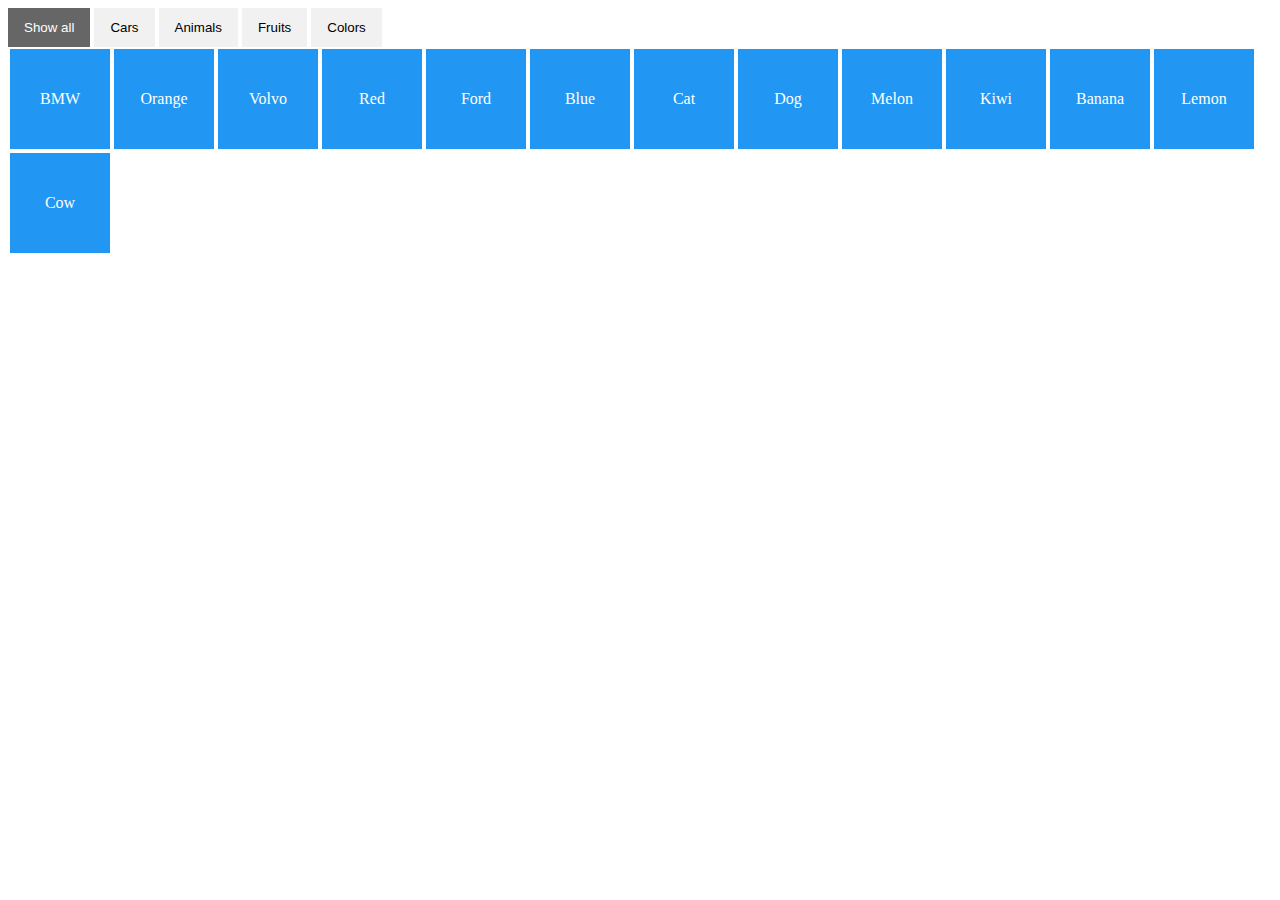
<file: month_one/product_filter/index.html>
<!DOCTYPE html>
<html lang="en">
  <head>
    <meta charset="UTF-8" />
    <meta name="viewport" content="width=device-width, initial-scale=1.0" />
    <title>Document</title>
    <link rel="stylesheet" href="style.css" />
  </head>
  <body>
    <!-- Control buttons -->
    <div id="myBtnContainer">
      <button class="btn active" onclick="filterSelection('all')">
        Show all
      </button>
      <button class="btn" onclick="filterSelection('cars')">Cars</button>
      <button class="btn" onclick="filterSelection('animals')">Animals</button>
      <button class="btn" onclick="filterSelection('fruits')">Fruits</button>
      <button class="btn" onclick="filterSelection('colors')">Colors</button>
    </div>

    <!-- The filterable elements. Note that some have multiple class names (this can be used if they belong to multiple categories) -->
    <div class="container">
      <div class="filterDiv cars">BMW</div>
      <div class="filterDiv colors fruits">Orange</div>
      <div class="filterDiv cars">Volvo</div>
      <div class="filterDiv colors">Red</div>
      <div class="filterDiv cars">Ford</div>
      <div class="filterDiv colors">Blue</div>
      <div class="filterDiv animals">Cat</div>
      <div class="filterDiv animals">Dog</div>
      <div class="filterDiv fruits">Melon</div>
      <div class="filterDiv fruits animals">Kiwi</div>
      <div class="filterDiv fruits">Banana</div>
      <div class="filterDiv fruits">Lemon</div>
      <div class="filterDiv animals">Cow</div>
    </div>
  </body>
  <script src="script.js"></script>
</html>
</file>
<file: month_one/product_filter/style.css>
.container {
  overflow: hidden;
}

.filterDiv {
  float: left;
  background-color: #2196f3;
  color: #ffffff;
  width: 100px;
  line-height: 100px;
  text-align: center;
  margin: 2px;
  display: none; /* Hidden by default */
}

/* The "show" class is added to the filtered elements */
.show {
  display: block;
}

/* Style the buttons */
.btn {
  border: none;
  outline: none;
  padding: 12px 16px;
  background-color: #f1f1f1;
  cursor: pointer;
}

/* Add a light grey background on mouse-over */
.btn:hover {
  background-color: #ddd;
}

/* Add a dark background to the active button */
.btn.active {
  background-color: #666;
  color: white;
}
</file>
